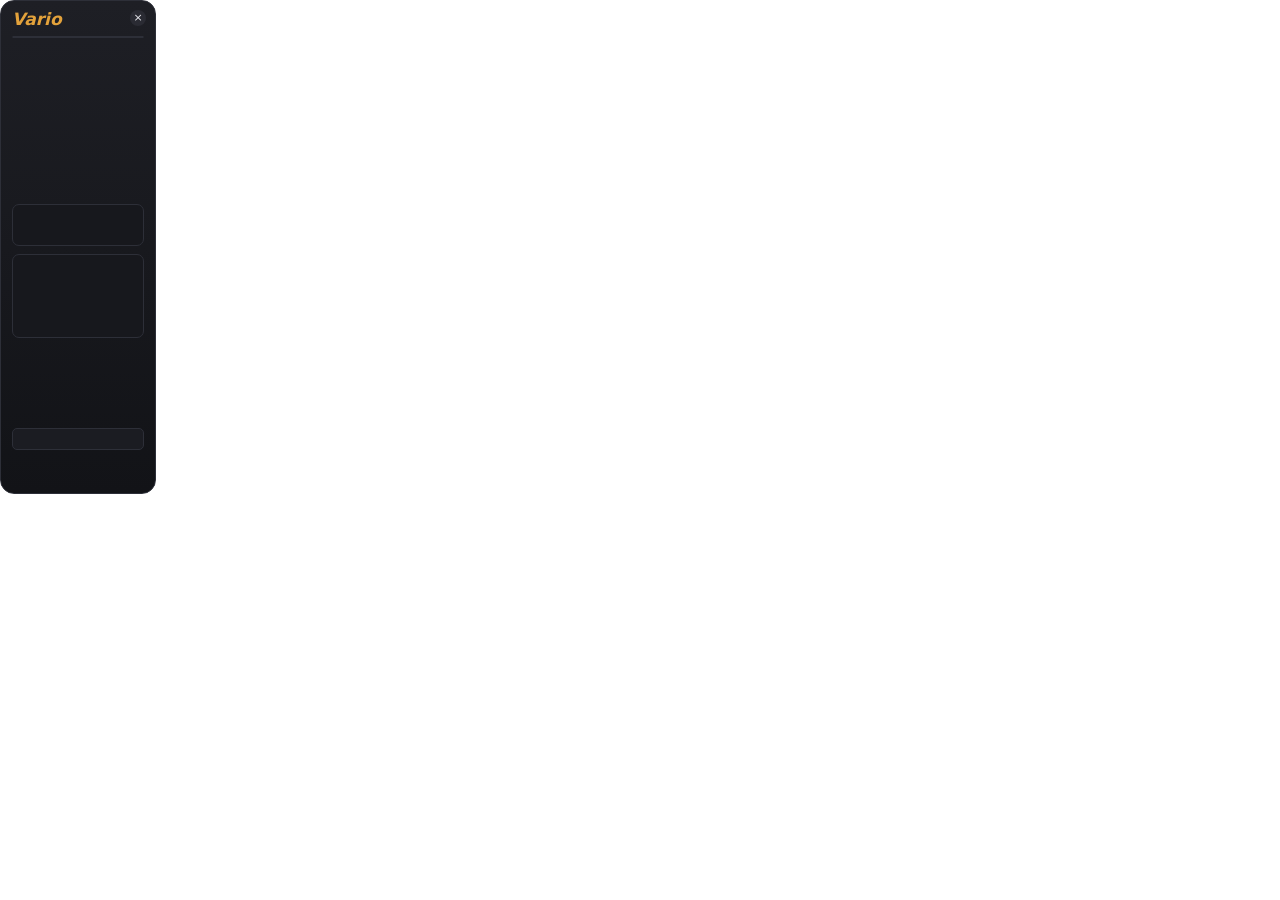
<file: crates/vario-gauge-tauri/ui/index.html>
<!doctype html>
<html>
<head>
<meta charset="utf-8">
<title>Vario</title>
<!-- The floating gauge, drawn by the web view: the same slim channel strip as the Slint
     one (crates/vario-gui/ui/gauge.slint), same sizes and colours. Values below 0 mean
     "not known yet". -->
<link rel="stylesheet" href="theme.css">
<style>
  html, body { width: 156px; height: 494px; }
  #panel { width: 156px; height: 494px; }
  #logo { left: 12px; top: 9px; }
  #close { left: 130px; top: 10px; }
  #face-light { left: 3px; top: 3px; width: 126px; border-radius: 5px;
    background: radial-gradient(circle, #2c2d36 0%, #17181d 85%); }
  #needle { left: 65px; top: 24px; width: 2px; height: 80px; background: #f1f2f6;
    transform-origin: 1px 80px; transition: transform 700ms ease-out; }
  #needle::before { content: ""; position: absolute; left: 0; top: 0; width: 2px;
    height: 14px; background: var(--red); }
  .stale #needle, .stale #needle::before { background: var(--muted); }
  #pivot { left: 0; top: 90px; width: 132px; height: 22px; text-align: center;
    background: linear-gradient(180deg, #1d1e24, #121317); padding-top: 6px; }
  #glass { left: 3px; top: 3px; width: 126px; height: 44px; border-radius: 5px;
    background: linear-gradient(180deg, #ffffff14, #ffffff00); }
  #model { left: 8px; width: 116px; text-align: center; font-weight: 700;
    overflow-wrap: anywhere; }
  .row { left: 10px; width: 114px; height: 13px; font-size: 10px; color: var(--muted);
    display: flex; align-items: center; gap: 7px; }
  .row.lit { color: var(--text); font-weight: 700; }
  #footer { left: 12px; top: 428px; width: 132px; height: 22px; border-radius: 5px;
    background: #1b1c22; border: 1px solid var(--edge); font-size: 9px; color: var(--muted);
    display: flex; align-items: center; justify-content: center; white-space: pre;
    text-align: center; line-height: 1.05; }
  #footer:hover { background: #2a2b34; }
  #open { left: 0; top: 456px; width: 156px; height: 18px; text-align: center;
    color: var(--amber); font-size: 9px; font-weight: 700; }
</style>
</head>
<body>
<div id="panel" class="abs panel"></div>
<div id="logo" class="abs logo">Vario</div>
<div id="close" class="abs close click">×</div>

<!-- The face: a needle meter for the 5-hour quota, or the model in use. -->
<div id="face" class="abs plate" style="left:12px;top:36px;width:132px">
  <div id="face-light" class="abs"></div>
  <div id="model-caption" class="abs caption" style="left:8px;top:8px" data-t="MODEL"></div>
  <div id="model" class="abs"></div>
  <div id="meter">
    <svg class="abs" style="left:0;top:0" width="132" height="112" viewBox="0 0 132 112" id="scale"></svg>
    <div id="needle" class="abs"></div>
    <div id="pivot" class="abs caption" data-t="QUOTA 5 H"></div>
    <div id="glass" class="abs"></div>
  </div>
</div>

<!-- The digital readout: the 5-hour quota, or the tokens the model has written. -->
<div class="details abs" id="readout" style="left:0;top:152px;width:156px;text-align:center;font-size:24px;font-weight:800"></div>
<div class="details abs" id="readout-sub" style="left:0;top:186px;width:156px;text-align:center;font-size:9px;color:var(--muted)"></div>

<!-- The 7-day quota as lit segments, or the tokens the model has read. -->
<div class="details abs plate" style="left:12px;top:204px;width:132px;height:42px">
  <div id="seven-caption" class="abs caption" style="left:8px;top:5px"></div>
  <div id="seven" class="abs" style="right:8px;top:3px;font-weight:700"></div>
  <div id="segments" class="abs" style="left:8px;top:22px"></div>
</div>

<!-- The thermostat (one lamp per state), or the cache and the cost. -->
<div class="details abs plate" style="left:12px;top:254px;width:132px;height:84px">
  <div id="session-caption" class="abs caption" style="left:8px;top:5px"></div>
  <div id="thermostat"></div>
  <div id="session">
    <div class="row abs" style="top:28px"><span data-t="CACHE"></span><b id="cache" style="margin-left:auto;margin-right:2px;font-size:12px;color:var(--text)"></b></div>
    <div class="row abs" style="top:52px"><span data-t="COST"></span><b id="cost" style="margin-left:auto;margin-right:2px;font-size:12px;color:var(--amber)"></b></div>
  </div>
</div>

<!-- The knobs. -->
<div id="knobs"></div>

<!-- Footer: when the quota was seen; a click opens the main window. -->
<div id="footer" class="abs click"></div>
<div id="open" class="abs click" data-t="open Vario ↗"></div>

<script src="common.js"></script>
<script>
const FR = {
  "MODEL": "MODÈLE", "tokens out": "jetons sortis", "INPUT": "ENTRÉE", "7 DAYS": "7 JOURS",
  "COST": "COÛT", "Delegate more": "Renforcé", "Alert": "Alerte", "Limit": "Limite atteinte",
  "DELEGATED": "DÉLÉGUÉ", "ESCALATED": "ESCALADES", "open Vario ↗": "ouvrir Vario ↗",
};

// The needle meter's geometry: the pivot sits below the face, like a VU meter.
const CX = 66, CY = 104, R = 76, START = -50, SWEEP = 100;
const at = (share, r = R) => {
  const angle = rad(START + SWEEP * share);
  return [CX + r * Math.sin(angle), CY - r * Math.cos(angle)];
};

function drawScale() {
  const scale = $("scale");
  // Zones: neutral, amber from 50 %, red from 80 %.
  for (const [from, to, color] of [[0, 50, "#6f7280"], [50, 80, "#c58b30"], [80, 100, "#d24c38"]]) {
    const [x0, y0] = at(from / 100), [x1, y1] = at(to / 100);
    scale.append(svg("path", { d: `M${x0} ${y0} A${R} ${R} 0 0 1 ${x1} ${y1}`,
      stroke: color, "stroke-width": 3, fill: "none" }));
  }
  // Graduations every 10 %, longer every 50 %.
  for (let tick = 0; tick <= 10; tick++) {
    const long = tick % 5 === 0;
    const [x0, y0] = at(tick / 10, long ? R - 11 : R - 7), [x1, y1] = at(tick / 10, R - 2);
    scale.append(svg("line", { x1: x0, y1: y0, x2: x1, y2: y1,
      stroke: tick >= 8 ? "#d24c38" : "#c9cbd4", "stroke-width": long ? 1.6 : 1 }));
  }
  for (const mark of [0, 50, 100]) {
    const [x, y] = at(mark / 100, 52);
    const text = svg("text", { x, y: y + 3, fill: "#b9bbc6", "font-size": 8,
      "font-weight": 700, "text-anchor": "middle" });
    text.textContent = mark;
    scale.append(text);
  }
}

function drawSegments() {
  for (let segment = 0; segment < 16; segment++) {
    const node = document.createElement("div");
    node.className = "abs segment";
    node.style.cssText = `left:${segment * 7.25}px;top:0;width:5.5px;height:12px;border-radius:1px`;
    $("segments").append(node);
  }
}

const STATES = [["Normal", "#47c08a"], ["Delegate more", "#e3a23b"], ["Alert", "#ec7d32"], ["Limit", "#e2553f"]];
function drawThermostat() {
  STATES.forEach(([label], index) => {
    const row = document.createElement("div");
    row.className = "row abs";
    row.style.top = `${20 + index * 15}px`;
    row.innerHTML = `<span class="lamp"></span><span>${t(label)}</span>`;
    $("thermostat").append(row);
  });
}

let knobs;
function show(r) {
  // The quota's plates, or a client that reports its usage; a client without usage
  // shows its model alone.
  const details = !r.other || r.usage;
  const alone = r.other && !r.usage;
  document.body.classList.toggle("stale", r.stale);
  for (const node of document.querySelectorAll(".details")) node.hidden = !details;

  $("face").style.height = alone ? "302px" : "112px";
  $("face-light").style.height = alone ? "296px" : "106px";
  $("model-caption").hidden = !r.other;
  $("model").hidden = !r.other;
  $("model").textContent = r.model;
  $("model").style.top = alone ? "120px" : "26px";
  $("model").style.fontSize = alone ? "18px" : "13px";
  $("meter").hidden = r.other;
  $("needle").style.transform = `rotate(${START + SWEEP * Math.min(Math.max(r.five_hour, 0), 100) / 100}deg)`;

  const readout = $("readout");
  readout.textContent = r.other ? r.output : percent(r.five_hour);
  readout.style.color = r.other ? "var(--text)" : r.stale ? "var(--muted)"
    : r.five_hour >= 80 ? "var(--red)" : r.five_hour >= 50 ? "var(--amber)" : "var(--text)";
  $("readout-sub").textContent = r.other ? t("tokens out") : r.five_hour_reset;

  $("seven-caption").textContent = r.other ? t("INPUT") : t("7 DAYS");
  $("seven").textContent = r.other ? r.input : percent(r.seven_day);
  $("seven").style.fontSize = r.other ? "12px" : "9px";
  $("seven").style.color = r.stale ? "var(--muted)" : "var(--text)";
  $("segments").hidden = r.other;
  document.querySelectorAll(".segment").forEach((node, segment) => {
    const lit = r.seven_day >= 0 && (segment + 0.5) * 100 / 16 <= r.seven_day;
    node.style.background = !lit ? "var(--unlit)" : r.stale ? "var(--muted)"
      : segment >= 13 ? "var(--red)" : segment >= 8 ? "var(--amber)" : "var(--green)";
  });

  $("session-caption").textContent = r.other ? "SESSION" : "THERMOSTAT";
  $("thermostat").hidden = r.other;
  $("session").hidden = !r.other;
  $("cache").textContent = r.cache;
  $("cost").textContent = r.cost;
  document.querySelectorAll("#thermostat .row").forEach((row, index) => {
    const lit = r.level === index;
    row.classList.toggle("lit", lit);
    const lamp = row.querySelector(".lamp"), color = STATES[index][1];
    lamp.style.background = lit ? color : "var(--unlit)";
    lamp.style.boxShadow = lit ? `0 0 6px ${color}` : "none";
  });

  setKnob(knobs[0], r.delegated);
  setKnob(knobs[1], r.escalated);

  const footer = $("footer");
  footer.textContent = r.other ? r.client : r.updated;
  footer.style.color = r.other ? "var(--text)" : r.stale ? "var(--amber)" : "var(--muted)";
  footer.style.fontSize = r.other || r.stale ? "8px" : "9px";
}

async function start() {
  await translate(FR);
  drawScale();
  drawSegments();
  drawThermostat();
  knobs = [knob($("knobs"), 14, 344, t("DELEGATED")), knob($("knobs"), 82, 344, t("ESCALATED"))];
  show(await invoke("reading"));
  await listen("reading", (event) => show(event.payload));
}

$("close").addEventListener("click", () => invoke("close_gauge"));
for (const id of ["footer", "open"]) $(id).addEventListener("click", () => invoke("open_main"));

start();
</script>
</body>
</html>
</file>
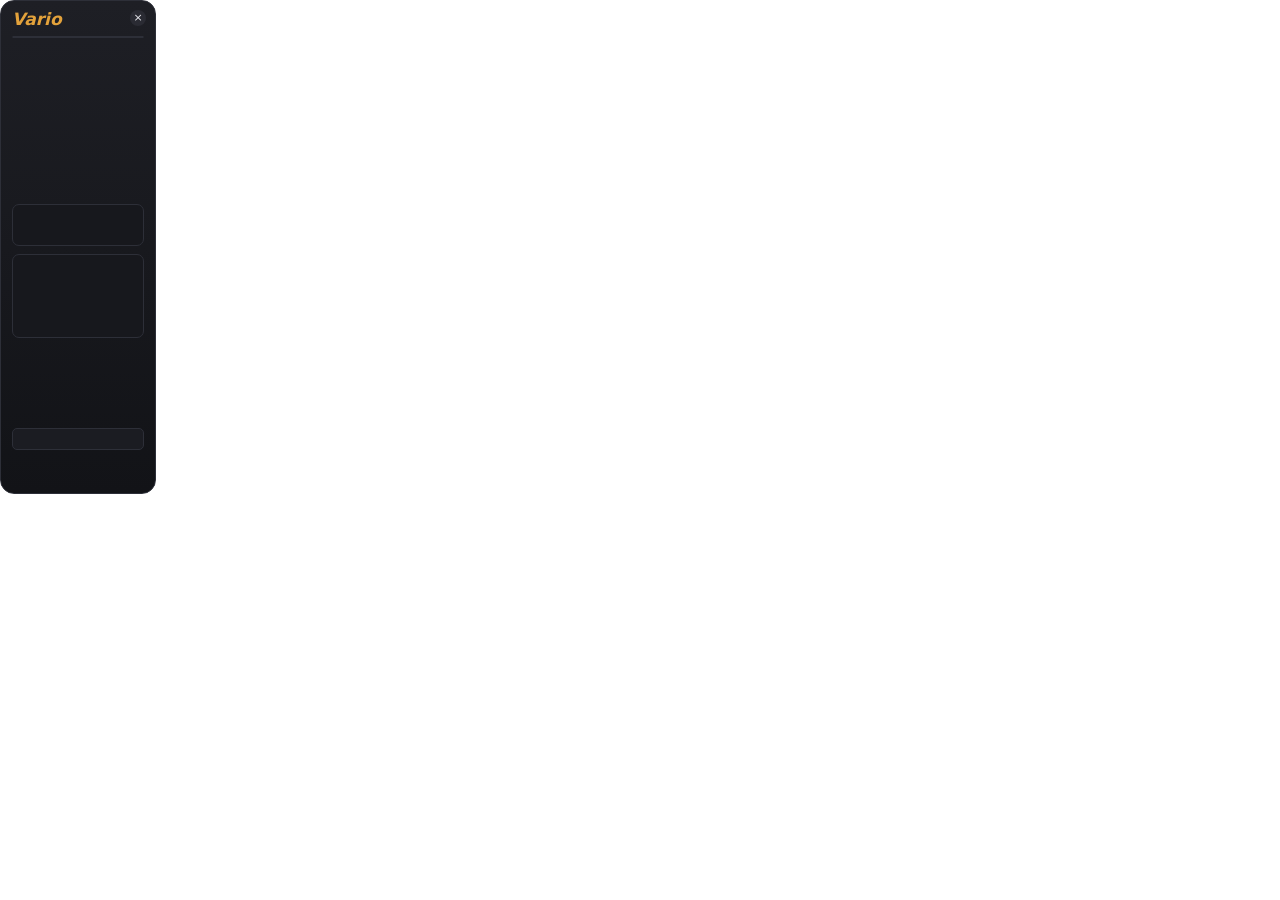
<file: crates/vario-gui/ui/index.html>
<!doctype html>
<html>
<head>
<meta charset="utf-8">
<title>Vario</title>
<!-- The floating gauge, drawn by the web view: the same slim channel strip as the Slint
     one (crates/vario-gui/ui/gauge.slint), same sizes and colours. Values below 0 mean
     "not known yet". -->
<link rel="stylesheet" href="theme.css">
<style>
  html, body { width: 156px; height: 494px; }
  #panel { width: 156px; height: 494px; }
  #logo { left: 12px; top: 9px; }
  #close { left: 130px; top: 10px; }
  #face-light { left: 3px; top: 3px; width: 126px; border-radius: 5px;
    background: radial-gradient(circle, #2c2d36 0%, #17181d 85%); }
  #needle { left: 65px; top: 24px; width: 2px; height: 80px; background: #f1f2f6;
    transform-origin: 1px 80px; transition: transform 700ms ease-out; }
  #needle::before { content: ""; position: absolute; left: 0; top: 0; width: 2px;
    height: 14px; background: var(--red); }
  .stale #needle, .stale #needle::before { background: var(--muted); }
  #pivot { left: 0; top: 90px; width: 132px; height: 22px; text-align: center;
    background: linear-gradient(180deg, #1d1e24, #121317); padding-top: 6px; }
  #glass { left: 3px; top: 3px; width: 126px; height: 44px; border-radius: 5px;
    background: linear-gradient(180deg, #ffffff14, #ffffff00); }
  #model { left: 8px; width: 116px; text-align: center; font-weight: 700;
    overflow-wrap: anywhere; }
  .row { left: 10px; width: 114px; height: 13px; font-size: 10px; color: var(--muted);
    display: flex; align-items: center; gap: 7px; }
  .row.lit { color: var(--text); font-weight: 700; }
  #footer { left: 12px; top: 428px; width: 132px; height: 22px; border-radius: 5px;
    background: #1b1c22; border: 1px solid var(--edge); font-size: 9px; color: var(--muted);
    display: flex; align-items: center; justify-content: center; white-space: pre;
    text-align: center; line-height: 1.05; }
  #footer:hover { background: #2a2b34; }
  #open { left: 0; top: 456px; width: 156px; height: 18px; text-align: center;
    color: var(--amber); font-size: 9px; font-weight: 700; }
</style>
</head>
<body>
<div id="panel" class="abs panel"></div>
<div id="logo" class="abs logo">Vario</div>
<div id="close" class="abs close click">×</div>

<!-- The face: a needle meter for the 5-hour quota, or the model in use. -->
<div id="face" class="abs plate" style="left:12px;top:36px;width:132px">
  <div id="face-light" class="abs"></div>
  <div id="model-caption" class="abs caption" style="left:8px;top:8px" data-t="MODEL"></div>
  <div id="model" class="abs"></div>
  <div id="meter">
    <svg class="abs" style="left:0;top:0" width="132" height="112" viewBox="0 0 132 112" id="scale"></svg>
    <div id="needle" class="abs"></div>
    <div id="pivot" class="abs caption" data-t="QUOTA 5 H"></div>
    <div id="glass" class="abs"></div>
  </div>
</div>

<!-- The digital readout: the 5-hour quota, or the tokens the model has written. -->
<div class="details abs" id="readout" style="left:0;top:152px;width:156px;text-align:center;font-size:24px;font-weight:800"></div>
<div class="details abs" id="readout-sub" style="left:0;top:186px;width:156px;text-align:center;font-size:9px;color:var(--muted)"></div>

<!-- The 7-day quota as lit segments, or the tokens the model has read. -->
<div class="details abs plate" style="left:12px;top:204px;width:132px;height:42px">
  <div id="seven-caption" class="abs caption" style="left:8px;top:5px"></div>
  <div id="seven" class="abs" style="right:8px;top:3px;font-weight:700"></div>
  <div id="segments" class="abs" style="left:8px;top:22px"></div>
</div>

<!-- The thermostat (one lamp per state), or the cache and the cost. -->
<div class="details abs plate" style="left:12px;top:254px;width:132px;height:84px">
  <div id="session-caption" class="abs caption" style="left:8px;top:5px"></div>
  <div id="thermostat"></div>
  <div id="session">
    <div class="row abs" style="top:28px"><span data-t="CACHE"></span><b id="cache" style="margin-left:auto;margin-right:2px;font-size:12px;color:var(--text)"></b></div>
    <div class="row abs" style="top:52px"><span data-t="COST"></span><b id="cost" style="margin-left:auto;margin-right:2px;font-size:12px;color:var(--amber)"></b></div>
  </div>
</div>

<!-- The knobs. -->
<div id="knobs"></div>

<!-- Footer: when the quota was seen; a click opens the main window. -->
<div id="footer" class="abs click"></div>
<div id="open" class="abs click" data-t="open Vario ↗"></div>

<script src="common.js"></script>
<script>
const FR = {
  "MODEL": "MODÈLE", "tokens out": "jetons sortis", "INPUT": "ENTRÉE", "7 DAYS": "7 JOURS",
  "COST": "COÛT", "Delegate more": "Renforcé", "Alert": "Alerte", "Limit": "Limite atteinte",
  "DELEGATED": "DÉLÉGUÉ", "ESCALATED": "ESCALADES", "open Vario ↗": "ouvrir Vario ↗",
  "Normal": "Normal", "SESSION": "SESSION", "THERMOSTAT": "THERMOSTAT", "CACHE": "CACHE",
  "QUOTA 5 H": "QUOTA 5 H",
};

// The needle meter's geometry: the pivot sits below the face, like a VU meter.
const CX = 66, CY = 104, R = 76, START = -50, SWEEP = 100;
const at = (share, r = R) => {
  const angle = rad(START + SWEEP * share);
  return [CX + r * Math.sin(angle), CY - r * Math.cos(angle)];
};

function drawScale() {
  const scale = $("scale");
  // Zones: neutral, amber from 50 %, red from 80 %.
  for (const [from, to, color] of [[0, 50, "#6f7280"], [50, 80, "#c58b30"], [80, 100, "#d24c38"]]) {
    const [x0, y0] = at(from / 100), [x1, y1] = at(to / 100);
    scale.append(svg("path", { d: `M${x0} ${y0} A${R} ${R} 0 0 1 ${x1} ${y1}`,
      stroke: color, "stroke-width": 3, fill: "none" }));
  }
  // Graduations every 10 %, longer every 50 %.
  for (let tick = 0; tick <= 10; tick++) {
    const long = tick % 5 === 0;
    const [x0, y0] = at(tick / 10, long ? R - 11 : R - 7), [x1, y1] = at(tick / 10, R - 2);
    scale.append(svg("line", { x1: x0, y1: y0, x2: x1, y2: y1,
      stroke: tick >= 8 ? "#d24c38" : "#c9cbd4", "stroke-width": long ? 1.6 : 1 }));
  }
  for (const mark of [0, 50, 100]) {
    const [x, y] = at(mark / 100, 52);
    const text = svg("text", { x, y: y + 3, fill: "#b9bbc6", "font-size": 8,
      "font-weight": 700, "text-anchor": "middle" });
    text.textContent = mark;
    scale.append(text);
  }
}

function drawSegments() {
  for (let segment = 0; segment < 16; segment++) {
    const node = document.createElement("div");
    node.className = "abs segment";
    node.style.cssText = `left:${segment * 7.25}px;top:0;width:5.5px;height:12px;border-radius:1px`;
    $("segments").append(node);
  }
}

const STATES = ["#47c08a", "#e3a23b", "#ec7d32", "#e2553f"];
function drawThermostat() {
  [t("Normal"), t("Delegate more"), t("Alert"), t("Limit")].forEach((label, index) => {
    const row = document.createElement("div");
    row.className = "row abs";
    row.style.top = `${20 + index * 15}px`;
    row.innerHTML = `<span class="lamp"></span><span>${escape(label)}</span>`;
    $("thermostat").append(row);
  });
}

let knobs;
function show(r) {
  // The quota's plates, or a client that reports its usage; a client without usage
  // shows its model alone.
  const details = !r.other || r.usage;
  const alone = r.other && !r.usage;
  document.body.classList.toggle("stale", r.stale);
  for (const node of document.querySelectorAll(".details")) node.hidden = !details;

  $("face").style.height = alone ? "302px" : "112px";
  $("face-light").style.height = alone ? "296px" : "106px";
  $("model-caption").hidden = !r.other;
  $("model").hidden = !r.other;
  $("model").textContent = r.model;
  $("model").style.top = alone ? "120px" : "26px";
  $("model").style.fontSize = alone ? "18px" : "13px";
  $("meter").hidden = r.other;
  $("needle").style.transform = `rotate(${START + SWEEP * Math.min(Math.max(r.five_hour, 0), 100) / 100}deg)`;

  const readout = $("readout");
  readout.textContent = r.other ? r.output : percent(r.five_hour);
  readout.style.color = r.other ? "var(--text)" : r.stale ? "var(--muted)"
    : r.five_hour >= 80 ? "var(--red)" : r.five_hour >= 50 ? "var(--amber)" : "var(--text)";
  $("readout-sub").textContent = r.other ? t("tokens out") : r.five_hour_reset;

  $("seven-caption").textContent = r.other ? t("INPUT") : t("7 DAYS");
  $("seven").textContent = r.other ? r.input : percent(r.seven_day);
  $("seven").style.fontSize = r.other ? "12px" : "9px";
  $("seven").style.color = r.stale ? "var(--muted)" : "var(--text)";
  $("segments").hidden = r.other;
  document.querySelectorAll(".segment").forEach((node, segment) => {
    const lit = r.seven_day >= 0 && (segment + 0.5) * 100 / 16 <= r.seven_day;
    node.style.background = !lit ? "var(--unlit)" : r.stale ? "var(--muted)"
      : segment >= 13 ? "var(--red)" : segment >= 8 ? "var(--amber)" : "var(--green)";
  });

  $("session-caption").textContent = r.other ? t("SESSION") : t("THERMOSTAT");
  $("thermostat").hidden = r.other;
  $("session").hidden = !r.other;
  $("cache").textContent = r.cache;
  $("cost").textContent = r.cost;
  document.querySelectorAll("#thermostat .row").forEach((row, index) => {
    const lit = r.level === index;
    row.classList.toggle("lit", lit);
    const lamp = row.querySelector(".lamp"), color = STATES[index];
    lamp.style.background = lit ? color : "var(--unlit)";
    lamp.style.boxShadow = lit ? `0 0 6px ${color}` : "none";
  });

  setKnob(knobs[0], r.delegated);
  setKnob(knobs[1], r.escalated);

  const footer = $("footer");
  footer.textContent = r.other ? r.client : r.updated;
  footer.style.color = r.other ? "var(--text)" : r.stale ? "var(--amber)" : "var(--muted)";
  footer.style.fontSize = r.other || r.stale ? "8px" : "9px";
}

async function start() {
  await translate(FR);
  drawScale();
  drawSegments();
  drawThermostat();
  knobs = [knob($("knobs"), 14, 344, t("DELEGATED")), knob($("knobs"), 82, 344, t("ESCALATED"))];
  show(await invoke("reading"));
  await listen("reading", (event) => show(event.payload));
}

$("close").addEventListener("click", () => invoke("close_gauge"));
for (const id of ["footer", "open"]) $(id).addEventListener("click", () => invoke("open_main"));

start();
</script>
</body>
</html>
</file>
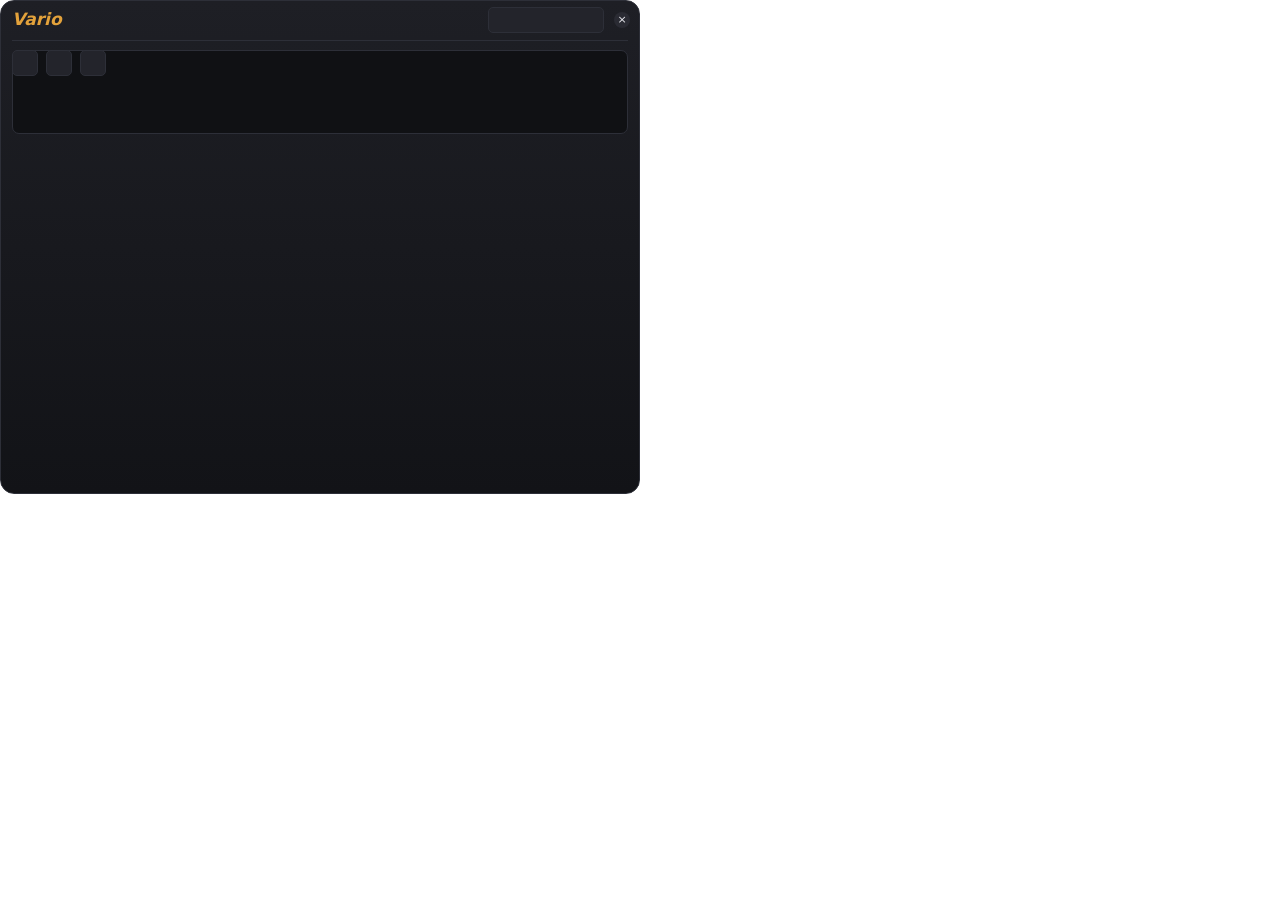
<file: crates/vario-gauge-tauri/ui/main.html>
<!doctype html>
<html>
<head>
<meta charset="utf-8">
<title>Vario</title>
<!-- Vario's main window: the same dark front panel as the gauge, wider, the height of
     the gauge so the two can sit side by side as one device. All logic lives in
     vario-core (vario_core::panel); this page only lays out what it gives. -->
<link rel="stylesheet" href="theme.css">
<style>
  html, body { width: 640px; height: 494px; }
  #panel { width: 640px; height: 494px; }
  #logo { left: 12px; top: 9px; }
  #pages { left: 84px; top: 8px; display: flex; gap: 4px; }
  .page-key { height: 24px; padding: 6px 9px 0; border-radius: 5px; color: var(--muted);
    font-size: 9px; font-weight: 700; letter-spacing: 0.8px; cursor: pointer;
    border: 1px solid transparent; }
  .page-key:hover { background: var(--plate); }
  .page-key.active { background: var(--key); border-color: var(--edge); color: var(--amber); }
  #gauge-key { left: 488px; top: 7px; width: 116px; }
  #close { left: 614px; top: 12px; }
  #rule { left: 12px; top: 40px; width: 616px; height: 1px; background: var(--edge); }
  .page { left: 12px; top: 50px; width: 616px; height: 432px; }
  .intro { left: 0; top: 0; width: 616px; color: var(--muted); font-size: 11px; line-height: 1.3; }
  .keys { display: flex; gap: 8px; align-items: center; }

  /* Status */
  #cards { left: 0; top: 0; width: 616px; display: grid; grid-template-columns: 1fr 1fr;
    gap: 8px; }
  .card { position: relative; height: 84px; }
  .card .name { position: absolute; left: 10px; top: 8px; font-size: 12px; font-weight: 700; }
  .card .handoff { position: absolute; right: 8px; top: 6px; width: 62px; display: flex;
    gap: 3px; align-items: center; }
  .card .lamps { position: absolute; left: 4px; top: 32px; display: flex; }
  .indicator { width: 64px; text-align: center; }
  .indicator .caption { margin-top: 3px; }
  .card .notes { position: absolute; left: 10px; top: 62px; right: 10px; color: var(--amber);
    font-size: 10px; white-space: nowrap; overflow: hidden; text-overflow: ellipsis; }
  #display { left: 0; width: 616px; height: 84px; background: #101114; padding: 10px; }
  #status-message { font-size: 12px; font-weight: 700; }
  #handoff-hint { margin-top: 6px; color: var(--muted); font-size: 10px; }
  #confirm { left: 0; top: 0; width: 616px; height: 432px; background: #000000a0;
    border-radius: 7px; }
  #confirm .plate { position: absolute; left: 98px; top: 96px; width: 420px; height: 150px;
    background: var(--panel-top); padding: 14px 16px; }
  #confirm h1 { font-size: 13px; font-weight: 700; }
  #confirm p { margin-top: 8px; height: 54px; color: var(--muted); font-size: 11px; }

  /* Install */
  #clients { left: 0; top: 40px; width: 236px; height: 330px; padding: 12px; }
  #clients > * + * { margin-top: 8px; }
  .toggle { display: flex; gap: 9px; align-items: center; font-size: 11px; cursor: pointer; }
  .toggle .switch { flex: none; position: relative; width: 30px; height: 16px;
    border-radius: 8px; background: var(--unlit); border: 1px solid var(--edge); }
  .toggle .switch::after { content: ""; position: absolute; left: 1px; top: 1px; width: 12px;
    height: 12px; border-radius: 6px; background: var(--text); transition: left 120ms ease-out; }
  .toggle.on .switch { background: #7a5520; border-color: var(--amber); }
  .toggle.on .switch::after { left: 15px; }
  .check { display: flex; gap: 8px; align-items: center; height: 22px; font-size: 12px; }
  .check .box { width: 16px; height: 16px; border-radius: 4px; background: var(--key);
    border: 1px solid var(--edge); color: var(--amber); font-size: 11px; font-weight: 800;
    text-align: center; line-height: 14px; }
  .check.on .box { border-color: var(--amber); }
  .check.off { color: var(--muted); }
  .check.off .box { color: var(--muted); border-color: var(--edge); }
  .check.enabled { cursor: pointer; }
  #changes { left: 248px; top: 40px; width: 368px; height: 330px; }
  #planned { left: 6px; top: 26px; width: 356px; height: 298px; overflow-y: auto; }
  #planned div { height: 20px; line-height: 20px; padding: 0 6px; font-size: 10px;
    white-space: nowrap; overflow: hidden; text-overflow: ellipsis; }
  #install-message { color: var(--amber); font-size: 10px; white-space: pre-line; }

  /* Delegations */
  #period { left: 0; top: 40px; font-size: 12px; font-weight: 700; }
  #channels { left: 0; top: 68px; width: 616px; display: grid;
    grid-template-columns: repeat(3, 1fr); gap: 12px; }
  .channel { position: relative; height: 196px; text-align: center; }
  .channel .agent { position: absolute; left: 0; right: 0; top: 10px; color: var(--amber);
    font-size: 9px; }
  .channel .count { position: absolute; left: 0; right: 0; top: 24px; font-size: 28px;
    font-weight: 800; }
  .channel .label { position: absolute; left: 0; right: 0; top: 64px; }
  .channel .figure { position: absolute; top: 166px; width: 60px; color: var(--muted);
    font-size: 10px; }
  #journal { left: 0; top: 280px; width: 616px; color: var(--muted); font-size: 10px;
    overflow-wrap: anywhere; }

  /* About */
  #about-logo { left: 4px; top: 6px; font-size: 40px; }
  #about-text { left: 6px; top: 92px; width: 300px; font-size: 12px; line-height: 1.35; }
  #toolkit { left: 330px; top: 6px; width: 286px; height: 220px; padding: 16px;
    color: var(--muted); font-size: 11px; line-height: 1.4; }
  #toolkit b { display: block; color: var(--text); font-size: 13px; margin-bottom: 6px; }
</style>
</head>
<body>
<div id="panel" class="abs panel"></div>
<div id="logo" class="abs logo">Vario</div>
<div id="pages" class="abs"></div>
<button id="gauge-key" class="abs key" data-t="Floating gauge"></button>
<div id="close" class="abs close click">×</div>
<div id="rule" class="abs"></div>

<!-- Status: one card per client, a display for the message, and the keys. -->
<section id="page-0" class="abs page">
  <div id="cards" class="abs"></div>
  <div id="display" class="abs plate">
    <div id="status-message">…</div>
    <div id="handoff-hint"></div>
  </div>
  <div id="status-keys" class="abs keys">
    <button class="key" data-t="Refresh" data-do="refresh"></button>
    <button id="repair" class="key" data-t="Repair"></button>
    <button id="remove" class="key" data-t="Remove Vario…"></button>
  </div>
  <!-- Removing asks first, over the page. -->
  <div id="confirm" class="abs" hidden>
    <div class="plate">
      <h1 data-t="Remove Vario from every client?"></h1>
      <p data-t="Vario's sub-agents, instructions and hooks are removed; every file is backed up first, and a new install brings them back."></p>
      <div class="keys">
        <button id="remove-yes" class="key primary" data-t="Remove"></button>
        <button id="remove-no" class="key" data-t="Cancel"></button>
      </div>
    </div>
  </div>
</section>

<!-- Install: the clients and settings on the left, the planned changes on the right. -->
<section id="page-1" class="abs page" hidden>
  <div class="abs intro" data-t="Vario adds economical sub-agents and delegation guidance to your AI clients. Nothing changes before you see the changes and apply them."></div>
  <div id="clients" class="abs plate">
    <div class="caption" data-t="CLIENTS"></div>
    <label id="manual" class="toggle"><span class="switch"></span><span data-t="Manual mode: choose the clients one by one"></span></label>
    <div id="no-client" style="color:var(--muted);font-size:11px" data-t="No supported AI client was found on this machine." hidden></div>
    <div id="choices"></div>
    <div class="caption" style="margin-top:14px" data-t="GAUGE"></div>
    <label id="gauge-with-sessions" class="toggle"><span class="switch"></span><span data-t="Open the gauge with each agent"></span></label>
  </div>
  <div id="changes" class="abs plate">
    <div class="abs caption" style="left:12px;top:10px" data-t="PLANNED CHANGES"></div>
    <div id="nothing-planned" class="abs" style="left:12px;top:30px;width:340px;color:var(--muted);font-size:11px" data-t="See the changes first: nothing is written before you apply them."></div>
    <div id="planned" class="abs list"></div>
  </div>
  <div class="abs keys" style="left:0;top:380px;width:616px">
    <button id="preview" class="key" data-t="See the changes"></button>
    <button id="apply" class="key primary" data-t="Apply" disabled></button>
    <div id="install-message"></div>
  </div>
</section>

<!-- Delegations: one channel per sub-agent, and the total. -->
<section id="page-2" class="abs page" hidden>
  <div class="abs intro" data-t="Each time one of Vario's sub-agents finishes, its report is noted locally. Escalations and missing report footers show where delegation falls short."></div>
  <div id="period" class="abs"></div>
  <div id="channels" class="abs"></div>
  <div id="journal" class="abs"></div>
  <div class="abs keys" style="left:0;top:380px">
    <button class="key" data-t="Refresh" data-do="refresh"></button>
  </div>
</section>

<!-- About. -->
<section id="page-3" class="abs page" hidden>
  <div id="about-logo" class="abs logo">Vario</div>
  <div id="version" class="abs caption" style="left:6px;top:64px"></div>
  <div id="about-text" class="abs" data-t="Routes the simple tasks of your AI agents to cheaper models, through their own sub-agents. Local: Vario sends nothing to anyone. MIT licence."></div>
  <div id="toolkit" class="abs plate"><b>Tauri</b><span data-t="Drawn by the system's web view, through Tauri."></span></div>
</section>

<script src="common.js"></script>
<script>
const FR = {
  "AGENTS": "AGENTS", "GUIDANCE": "CONSIGNES", "HOOKS": "HOOKS", "QUOTA": "QUOTA",
  "DELEGATIONS": "DÉLÉGATIONS", "ESCALATED": "ESCALADES", "NO FOOTER": "SANS PIED",
  "STATUS": "ÉTAT", "INSTALL": "INSTALLATION", "ABOUT": "À PROPOS",
  "Floating gauge": "Jauge flottante", "Refresh": "Actualiser", "Repair": "Réparer",
  "Remove Vario…": "Retirer Vario…", "Remove Vario from every client?": "Retirer Vario de tous les clients ?",
  "Vario's sub-agents, instructions and hooks are removed; every file is backed up first, and a new install brings them back.":
    "Les sous-agents, consignes et hooks de Vario sont retirés ; chaque fichier est sauvegardé avant, et une nouvelle installation les remet en place.",
  "Remove": "Retirer", "Cancel": "Annuler",
  "Vario adds economical sub-agents and delegation guidance to your AI clients. Nothing changes before you see the changes and apply them.":
    "Vario ajoute à vos clients IA des sous-agents économiques et des consignes de délégation. Rien ne change avant que vous ayez vu les changements et cliqué sur Appliquer.",
  "CLIENTS": "CLIENTS", "Manual mode: choose the clients one by one": "Mode manuel : choisir les clients un par un",
  "No supported AI client was found on this machine.": "Aucun client IA compatible n'a été trouvé sur cette machine.",
  "GAUGE": "JAUGE", "Open the gauge with each agent": "Ouvrir la jauge avec chaque agent",
  "PLANNED CHANGES": "CHANGEMENTS PRÉVUS",
  "See the changes first: nothing is written before you apply them.": "Voyez d'abord les changements : rien n'est écrit avant que vous les appliquiez.",
  "See the changes": "Voir les changements", "Apply": "Appliquer",
  "Each time one of Vario's sub-agents finishes, its report is noted locally. Escalations and missing report footers show where delegation falls short.":
    "Chaque fois qu'un sous-agent de Vario termine, son compte rendu est noté sur cette machine. Les escalades et les pieds de page manquants montrent où la délégation atteint ses limites.",
  "VERSION": "VERSION",
  "Routes the simple tasks of your AI agents to cheaper models, through their own sub-agents. Local: Vario sends nothing to anyone. MIT licence.":
    "Confie les tâches simples de vos agents IA à des modèles moins chers, grâce à leurs propres sous-agents. Local : Vario n'envoie rien à personne. Licence MIT.",
  "Drawn by the system's web view, through Tauri.": "Dessinée par le moteur web du système, avec Tauri.",
};

let manual = false;

// The pages, with the open one lit.
const PAGES = ["STATUS", "INSTALL", "DELEGATIONS", "ABOUT"];
function openPage(index) {
  $("confirm").hidden = true;
  PAGES.forEach((_, i) => {
    $(`page-${i}`).hidden = i !== index;
    $("pages").children[i].classList.toggle("active", i === index);
  });
}

// Status: a lamp per kind of setup, 1 in place, 0 missing, -1 not offered.
function lamp(state, on = "var(--green)", off = "var(--red)") {
  const color = state > 0 ? on : off;
  return `<span class="lamp" style="${state >= 0 ? `background:${color};box-shadow:0 0 6px ${color}` : ""}"></span>`;
}
function indicator(state, caption) {
  const color = state < 0 ? "var(--unlit-text)" : "var(--muted)";
  return `<div class="indicator">${lamp(state)}<div class="caption" style="color:${color}">${escape(t(caption))}</div></div>`;
}
function showStatus(status) {
  $("cards").innerHTML = status.clients.map((client) => `
    <div class="card plate">
      <div class="name">${escape(client.label)}</div>
      <div class="handoff">${lamp(client.handoff, "var(--green)", "var(--amber)")}
        <span class="caption" style="color:${client.handoff < 0 ? "var(--unlit-text)" : "var(--muted)"}">HANDOFF</span></div>
      <div class="lamps">${indicator(client.subagents, "AGENTS")}${indicator(client.instructions, "GUIDANCE")}${indicator(client.hooks, "HOOKS")}${indicator(client.quota, "QUOTA")}</div>
      <div class="notes" title="${escape(client.notes)}">${escape(client.notes)}</div>
    </div>`).join("");
  // The display and the keys follow the cards, two per row.
  const cards = Math.ceil(status.clients.length / 2) * 92;
  $("display").style.top = `${cards}px`;
  $("status-keys").style.top = `${cards + 96}px`;
  $("status-message").textContent = status.message;
  $("status-message").style.color = status.needs_fix ? "var(--amber)" : "var(--green)";
  $("handoff-hint").textContent = status.handoff_hint;
  $("repair").disabled = !status.needs_fix;
  $("repair").classList.toggle("primary", status.needs_fix);
  $("gauge-with-sessions").classList.toggle("on", status.gauge_with_sessions);
}

// Install: the detected clients, ticked; only manual mode lets them be unticked.
function showChoices(choices) {
  $("no-client").hidden = choices.length > 0;
  $("preview").disabled = choices.length === 0;
  $("choices").innerHTML = choices.map((choice, index) => `
    <div class="check ${choice.selected ? "on" : ""} ${manual ? "enabled" : "off"}" data-index="${index}">
      <span class="box">${choice.selected ? "✓" : ""}</span><span>${escape(choice.label)}</span>
    </div>`).join("");
}
function showPlan(plan) {
  $("planned").innerHTML = plan.planned.map((line) => `<div title="${escape(line)}">${escape(line)}</div>`).join("");
  $("nothing-planned").hidden = plan.planned.length > 0;
  $("apply").disabled = !plan.can_apply;
  $("install-message").textContent = plan.message;
}
function clearPlan(message = "") {
  showPlan({ planned: [], can_apply: false, message });
}

// Delegations: one channel per sub-agent, and the total.
function showReport(report) {
  $("period").textContent = report.period;
  $("journal").textContent = report.journal;
  $("channels").innerHTML = "";
  for (const row of report.rows) {
    const channel = document.createElement("div");
    channel.className = "channel plate";
    channel.innerHTML = `<div class="caption agent">${escape(row.agent)}</div>
      <div class="count">${row.delegations}</div>
      <div class="caption label">${escape(t("DELEGATIONS"))}</div>
      <div class="figure" style="left:calc(50% - 66px)">${row.escalated}</div>
      <div class="figure" style="left:calc(50% + 6px)">${row.without_footer}</div>`;
    $("channels").append(channel);
    // Placed against the card's middle: the page may be hidden, without a width, now.
    setKnob(knob(channel, "calc(50% - 66px)", 88, t("ESCALATED")), row.escalated_share);
    setKnob(knob(channel, "calc(50% + 6px)", 88, t("NO FOOTER")), row.without_footer_share);
  }
}

// Side by side: the clients' state takes a second or more, the rest shows meanwhile.
function refresh() {
  return Promise.all([
    invoke("status").then(showStatus),
    invoke("choices").then(showChoices),
    invoke("report").then(showReport),
  ]);
}

async function start() {
  await translate(FR);
  $("pages").innerHTML = PAGES.map((page) => `<div class="page-key click">${escape(t(page))}</div>`).join("");
  [...$("pages").children].forEach((key, index) => key.addEventListener("click", () => openPage(index)));
  $("version").textContent = `${t("VERSION")} ${await invoke("version")}`;
  openPage(Number(await invoke("first_page")));
  // Each time the window comes back: what was read shows at once, then is read again.
  await listen("shown", () => refresh());
  await refresh();
}

for (const key of document.querySelectorAll('[data-do="refresh"]')) key.addEventListener("click", refresh);
$("gauge-key").addEventListener("click", () => invoke("open_gauge"));
$("close").addEventListener("click", () => invoke("close_main"));
$("repair").addEventListener("click", async () => {
  const message = await invoke("repair");
  showStatus(await invoke("status"));
  if (message) $("status-message").textContent = message;
});
$("remove").addEventListener("click", () => { $("confirm").hidden = false; });
$("remove-no").addEventListener("click", () => { $("confirm").hidden = true; });
$("remove-yes").addEventListener("click", async () => {
  $("confirm").hidden = true;
  const message = await invoke("remove_all");
  showStatus(await invoke("status"));
  $("status-message").textContent = message;
});
$("manual").addEventListener("click", async (event) => {
  event.preventDefault();
  manual = !manual;
  $("manual").classList.toggle("on", manual);
  showChoices(await invoke("reset_candidates"));
  clearPlan();
});
$("choices").addEventListener("click", async (event) => {
  const check = event.target.closest(".check");
  if (!manual || !check) return;
  const index = Number(check.dataset.index);
  showChoices(await invoke("toggle", { index, checked: !check.classList.contains("on") }));
  // The plan no longer matches the ticks.
  showPlan({ planned: [], can_apply: false, message: $("install-message").textContent });
});
$("gauge-with-sessions").addEventListener("click", (event) => {
  event.preventDefault();
  const on = !$("gauge-with-sessions").classList.contains("on");
  $("gauge-with-sessions").classList.toggle("on", on);
  invoke("set_gauge_with_sessions", { on });
});
$("preview").addEventListener("click", async () => showPlan(await invoke("preview")));
$("apply").addEventListener("click", async () => {
  const message = await invoke("apply");
  clearPlan(message);
  showStatus(await invoke("status"));
});

start();
</script>
</body>
</html>
</file>
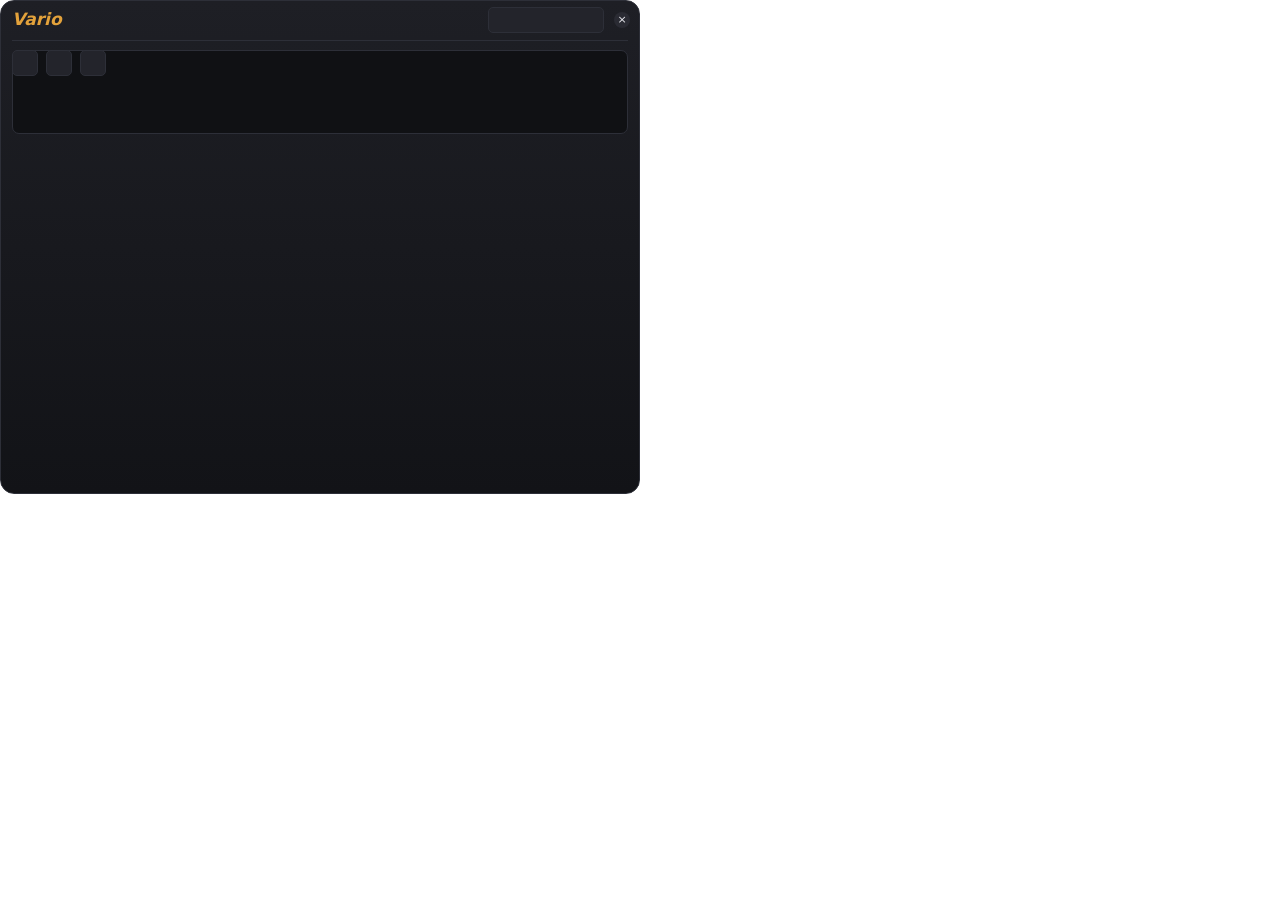
<file: crates/vario-gui/ui/main.html>
<!doctype html>
<html>
<head>
<meta charset="utf-8">
<title>Vario</title>
<!-- Vario's main window: the same dark front panel as the gauge, wider, the height of
     the gauge so the two can sit side by side as one device. All logic lives in
     vario-core (vario_core::panel); this page only lays out what it gives. -->
<link rel="stylesheet" href="theme.css">
<style>
  html, body { width: 640px; height: 494px; }
  #panel { width: 640px; height: 494px; }
  #logo { left: 12px; top: 9px; }
  #pages { left: 84px; top: 8px; display: flex; gap: 4px; }
  .page-key { height: 24px; padding: 6px 9px 0; border-radius: 5px; color: var(--muted);
    font-size: 9px; font-weight: 700; letter-spacing: 0.8px; cursor: pointer;
    border: 1px solid transparent; }
  .page-key:hover { background: var(--plate); }
  .page-key.active { background: var(--key); border-color: var(--edge); color: var(--amber); }
  #gauge-key { left: 488px; top: 7px; width: 116px; }
  #close { left: 614px; top: 12px; }
  #rule { left: 12px; top: 40px; width: 616px; height: 1px; background: var(--edge); }
  .page { left: 12px; top: 50px; width: 616px; height: 432px; }
  .intro { left: 0; top: 0; width: 616px; color: var(--muted); font-size: 11px; line-height: 1.3; }
  .keys { display: flex; gap: 8px; align-items: center; }

  /* Status */
  #cards { left: 0; top: 0; width: 616px; display: grid; grid-template-columns: 1fr 1fr;
    gap: 8px; }
  .card { position: relative; height: 84px; }
  .card .name { position: absolute; left: 10px; top: 8px; font-size: 12px; font-weight: 700; }
  .card .handoff { position: absolute; right: 8px; top: 6px; width: 62px; display: flex;
    gap: 3px; align-items: center; }
  .card .lamps { position: absolute; left: 4px; top: 32px; display: flex; }
  .indicator { width: 64px; text-align: center; }
  .indicator .caption { margin-top: 3px; }
  .card .notes { position: absolute; left: 10px; top: 62px; right: 10px; color: var(--amber);
    font-size: 10px; white-space: nowrap; overflow: hidden; text-overflow: ellipsis; }
  #display { left: 0; width: 616px; height: 84px; background: #101114; padding: 10px; }
  #status-message { font-size: 12px; font-weight: 700; }
  #handoff-hint { margin-top: 6px; color: var(--muted); font-size: 10px; }
  #confirm { left: 0; top: 0; width: 616px; height: 432px; background: #000000a0;
    border-radius: 7px; }
  #confirm .plate { position: absolute; left: 98px; top: 96px; width: 420px; height: 150px;
    background: var(--panel-top); padding: 14px 16px; }
  #confirm h1 { font-size: 13px; font-weight: 700; }
  #confirm p { margin-top: 8px; height: 54px; color: var(--muted); font-size: 11px; }

  /* Install */
  #clients { left: 0; top: 40px; width: 236px; height: 330px; padding: 12px; }
  #clients > * + * { margin-top: 8px; }
  .toggle { display: flex; gap: 9px; align-items: center; font-size: 11px; cursor: pointer; }
  .toggle .switch { flex: none; position: relative; width: 30px; height: 16px;
    border-radius: 8px; background: var(--unlit); border: 1px solid var(--edge); }
  .toggle .switch::after { content: ""; position: absolute; left: 1px; top: 1px; width: 12px;
    height: 12px; border-radius: 6px; background: var(--text); transition: left 120ms ease-out; }
  .toggle.on .switch { background: #7a5520; border-color: var(--amber); }
  .toggle.on .switch::after { left: 15px; }
  .check { display: flex; gap: 8px; align-items: center; height: 22px; font-size: 12px; }
  .check .box { width: 16px; height: 16px; border-radius: 4px; background: var(--key);
    border: 1px solid var(--edge); color: var(--amber); font-size: 11px; font-weight: 800;
    text-align: center; line-height: 14px; }
  .check.on .box { border-color: var(--amber); }
  .check.off { color: var(--muted); }
  .check.off .box { color: var(--muted); border-color: var(--edge); }
  .check.enabled { cursor: pointer; }
  #changes { left: 248px; top: 40px; width: 368px; height: 330px; }
  #planned { left: 6px; top: 26px; width: 356px; height: 298px; overflow-y: auto; }
  #planned div { height: 20px; line-height: 20px; padding: 0 6px; font-size: 10px;
    white-space: nowrap; overflow: hidden; text-overflow: ellipsis; }
  #install-message { color: var(--amber); font-size: 10px; white-space: pre-line; }

  /* Delegations */
  #period { left: 0; top: 40px; font-size: 12px; font-weight: 700; }
  #channels { left: 0; top: 68px; width: 616px; display: grid;
    grid-template-columns: repeat(3, 1fr); gap: 12px; }
  .channel { position: relative; height: 196px; text-align: center; }
  .channel .agent { position: absolute; left: 0; right: 0; top: 10px; color: var(--amber);
    font-size: 9px; }
  .channel .count { position: absolute; left: 0; right: 0; top: 24px; font-size: 28px;
    font-weight: 800; }
  .channel .label { position: absolute; left: 0; right: 0; top: 64px; }
  .channel .figure { position: absolute; top: 166px; width: 60px; color: var(--muted);
    font-size: 10px; }
  #journal { left: 0; top: 280px; width: 616px; color: var(--muted); font-size: 10px;
    overflow-wrap: anywhere; }

  /* About */
  #about-logo { left: 4px; top: 6px; font-size: 40px; }
  #about-text { left: 6px; top: 92px; width: 300px; font-size: 12px; line-height: 1.35; }
  #toolkit { left: 330px; top: 6px; width: 286px; height: 220px; padding: 16px;
    color: var(--muted); font-size: 11px; line-height: 1.4; }
  #toolkit b { display: block; color: var(--text); font-size: 13px; margin-bottom: 6px; }
</style>
</head>
<body>
<div id="panel" class="abs panel"></div>
<div id="logo" class="abs logo">Vario</div>
<div id="pages" class="abs"></div>
<button id="gauge-key" class="abs key" data-t="Floating gauge"></button>
<div id="close" class="abs close click">×</div>
<div id="rule" class="abs"></div>

<!-- Status: one card per client, a display for the message, and the keys. -->
<section id="page-0" class="abs page">
  <div id="cards" class="abs"></div>
  <div id="display" class="abs plate">
    <div id="status-message">…</div>
    <div id="handoff-hint"></div>
  </div>
  <div id="status-keys" class="abs keys">
    <button class="key" data-t="Refresh" data-do="refresh"></button>
    <button id="repair" class="key" data-t="Repair"></button>
    <button id="remove" class="key" data-t="Remove Vario…"></button>
  </div>
  <!-- Removing asks first, over the page. -->
  <div id="confirm" class="abs" hidden>
    <div class="plate">
      <h1 data-t="Remove Vario from every client?"></h1>
      <p data-t="Vario's sub-agents, instructions and hooks are removed; every file is backed up first, and a new install brings them back."></p>
      <div class="keys">
        <button id="remove-yes" class="key primary" data-t="Remove"></button>
        <button id="remove-no" class="key" data-t="Cancel"></button>
      </div>
    </div>
  </div>
</section>

<!-- Install: the clients and settings on the left, the planned changes on the right. -->
<section id="page-1" class="abs page" hidden>
  <div class="abs intro" data-t="Vario adds economical sub-agents and delegation guidance to your AI clients. Nothing changes before you see the changes and apply them."></div>
  <div id="clients" class="abs plate">
    <div class="caption" data-t="CLIENTS"></div>
    <label id="manual" class="toggle"><span class="switch"></span><span data-t="Manual mode: choose the clients one by one"></span></label>
    <div id="no-client" style="color:var(--muted);font-size:11px" data-t="No supported AI client was found on this machine." hidden></div>
    <div id="choices"></div>
    <div class="caption" style="margin-top:14px" data-t="GAUGE"></div>
    <label id="gauge-with-sessions" class="toggle"><span class="switch"></span><span data-t="Open the gauge with each agent"></span></label>
  </div>
  <div id="changes" class="abs plate">
    <div class="abs caption" style="left:12px;top:10px" data-t="PLANNED CHANGES"></div>
    <div id="nothing-planned" class="abs" style="left:12px;top:30px;width:340px;color:var(--muted);font-size:11px" data-t="See the changes first: nothing is written before you apply them."></div>
    <div id="planned" class="abs list"></div>
  </div>
  <div class="abs keys" style="left:0;top:380px;width:616px">
    <button id="preview" class="key" data-t="See the changes"></button>
    <button id="apply" class="key primary" data-t="Apply" disabled></button>
    <div id="install-message"></div>
  </div>
</section>

<!-- Delegations: one channel per sub-agent, and the total. -->
<section id="page-2" class="abs page" hidden>
  <div class="abs intro" data-t="Each time one of Vario's sub-agents finishes, its report is noted locally. Escalations and missing report footers show where delegation falls short."></div>
  <div id="period" class="abs"></div>
  <div id="channels" class="abs"></div>
  <div id="journal" class="abs"></div>
  <div class="abs keys" style="left:0;top:380px">
    <button class="key" data-t="Refresh" data-do="refresh"></button>
  </div>
</section>

<!-- About. -->
<section id="page-3" class="abs page" hidden>
  <div id="about-logo" class="abs logo">Vario</div>
  <div id="version" class="abs caption" style="left:6px;top:64px"></div>
  <div id="about-text" class="abs" data-t="Routes the simple tasks of your AI agents to cheaper models, through their own sub-agents. Local: Vario sends nothing to anyone. MIT licence."></div>
  <div id="toolkit" class="abs plate"><b>Tauri</b><span data-t="Drawn by the system's web view, through Tauri."></span></div>
</section>

<script src="common.js"></script>
<script>
const FR = {
  "AGENTS": "AGENTS", "GUIDANCE": "CONSIGNES", "HOOKS": "HOOKS", "QUOTA": "QUOTA",
  "DELEGATIONS": "DÉLÉGATIONS", "ESCALATED": "ESCALADES", "NO FOOTER": "SANS PIED",
  "STATUS": "ÉTAT", "INSTALL": "INSTALLATION", "ABOUT": "À PROPOS",
  "Floating gauge": "Jauge flottante", "Refresh": "Actualiser", "Repair": "Réparer",
  "Remove Vario…": "Retirer Vario…", "Remove Vario from every client?": "Retirer Vario de tous les clients ?",
  "Vario's sub-agents, instructions and hooks are removed; every file is backed up first, and a new install brings them back.":
    "Les sous-agents, consignes et hooks de Vario sont retirés ; chaque fichier est sauvegardé avant, et une nouvelle installation les remet en place.",
  "Remove": "Retirer", "Cancel": "Annuler",
  "Vario adds economical sub-agents and delegation guidance to your AI clients. Nothing changes before you see the changes and apply them.":
    "Vario ajoute à vos clients IA des sous-agents économiques et des consignes de délégation. Rien ne change avant que vous ayez vu les changements et cliqué sur Appliquer.",
  "CLIENTS": "CLIENTS", "Manual mode: choose the clients one by one": "Mode manuel : choisir les clients un par un",
  "No supported AI client was found on this machine.": "Aucun client IA compatible n'a été trouvé sur cette machine.",
  "GAUGE": "JAUGE", "Open the gauge with each agent": "Ouvrir la jauge avec chaque agent",
  "PLANNED CHANGES": "CHANGEMENTS PRÉVUS",
  "See the changes first: nothing is written before you apply them.": "Voyez d'abord les changements : rien n'est écrit avant que vous les appliquiez.",
  "See the changes": "Voir les changements", "Apply": "Appliquer",
  "Each time one of Vario's sub-agents finishes, its report is noted locally. Escalations and missing report footers show where delegation falls short.":
    "Chaque fois qu'un sous-agent de Vario termine, son compte rendu est noté sur cette machine. Les escalades et les pieds de page manquants montrent où la délégation atteint ses limites.",
  "VERSION": "VERSION",
  "Routes the simple tasks of your AI agents to cheaper models, through their own sub-agents. Local: Vario sends nothing to anyone. MIT licence.":
    "Confie les tâches simples de vos agents IA à des modèles moins chers, grâce à leurs propres sous-agents. Local : Vario n'envoie rien à personne. Licence MIT.",
  "Drawn by the system's web view, through Tauri.": "Dessinée par le moteur web du système, avec Tauri.",
};

let manual = false;

// The pages, with the open one lit.
const PAGES = 4;
function openPage(index) {
  $("confirm").hidden = true;
  [...Array(PAGES).keys()].forEach((i) => {
    $(`page-${i}`).hidden = i !== index;
    $("pages").children[i].classList.toggle("active", i === index);
  });
}

// Status: a lamp per kind of setup, 1 in place, 0 missing, -1 not offered.
function lamp(state, on = "var(--green)", off = "var(--red)") {
  const color = state > 0 ? on : off;
  return `<span class="lamp" style="${state >= 0 ? `background:${color};box-shadow:0 0 6px ${color}` : ""}"></span>`;
}
function indicator(state, caption) {
  const color = state < 0 ? "var(--unlit-text)" : "var(--muted)";
  return `<div class="indicator">${lamp(state)}<div class="caption" style="color:${color}">${escape(caption)}</div></div>`;
}
function showStatus(status) {
  $("cards").innerHTML = status.clients.map((client) => `
    <div class="card plate">
      <div class="name">${escape(client.label)}</div>
      <div class="handoff">${lamp(client.handoff, "var(--green)", "var(--amber)")}
        <span class="caption" style="color:${client.handoff < 0 ? "var(--unlit-text)" : "var(--muted)"}">HANDOFF</span></div>
      <div class="lamps">${indicator(client.subagents, t("AGENTS"))}${indicator(client.instructions, t("GUIDANCE"))}${indicator(client.hooks, t("HOOKS"))}${indicator(client.quota, t("QUOTA"))}</div>
      <div class="notes" title="${escape(client.notes)}">${escape(client.notes)}</div>
    </div>`).join("");
  // The display and the keys follow the cards, two per row.
  const cards = Math.ceil(status.clients.length / 2) * 92;
  $("display").style.top = `${cards}px`;
  $("status-keys").style.top = `${cards + 96}px`;
  $("status-message").textContent = status.message;
  $("status-message").style.color = status.needs_fix ? "var(--amber)" : "var(--green)";
  $("handoff-hint").textContent = status.handoff_hint;
  $("repair").disabled = !status.needs_fix;
  $("repair").classList.toggle("primary", status.needs_fix);
  $("gauge-with-sessions").classList.toggle("on", status.gauge_with_sessions);
}

// Install: the detected clients, ticked; only manual mode lets them be unticked.
function showChoices(choices) {
  $("no-client").hidden = choices.length > 0;
  $("preview").disabled = choices.length === 0;
  $("choices").innerHTML = choices.map((choice, index) => `
    <div class="check ${choice.selected ? "on" : ""} ${manual ? "enabled" : "off"}" data-index="${index}">
      <span class="box">${choice.selected ? "✓" : ""}</span><span>${escape(choice.label)}</span>
    </div>`).join("");
}
function showPlan(plan) {
  $("planned").innerHTML = plan.planned.map((line) => `<div title="${escape(line)}">${escape(line)}</div>`).join("");
  $("nothing-planned").hidden = plan.planned.length > 0;
  $("apply").disabled = !plan.can_apply;
  $("install-message").textContent = plan.message;
}
function clearPlan(message = "") {
  showPlan({ planned: [], can_apply: false, message });
}

// Delegations: one channel per sub-agent, and the total.
function showReport(report) {
  $("period").textContent = report.period;
  $("journal").textContent = report.journal;
  $("channels").innerHTML = "";
  for (const row of report.rows) {
    const channel = document.createElement("div");
    channel.className = "channel plate";
    channel.innerHTML = `<div class="caption agent">${escape(row.agent)}</div>
      <div class="count">${row.delegations}</div>
      <div class="caption label">${escape(t("DELEGATIONS"))}</div>
      <div class="figure" style="left:calc(50% - 66px)">${row.escalated}</div>
      <div class="figure" style="left:calc(50% + 6px)">${row.without_footer}</div>`;
    $("channels").append(channel);
    // Placed against the card's middle: the page may be hidden, without a width, now.
    setKnob(knob(channel, "calc(50% - 66px)", 88, t("ESCALATED")), row.escalated_share);
    setKnob(knob(channel, "calc(50% + 6px)", 88, t("NO FOOTER")), row.without_footer_share);
  }
}

// Side by side: the clients' state takes a second or more, the rest shows meanwhile.
function refresh() {
  return Promise.all([
    invoke("status").then(showStatus),
    invoke("choices").then(showChoices),
    invoke("report").then(showReport),
  ]);
}

async function start() {
  await translate(FR);
  $("pages").innerHTML = [t("STATUS"), t("INSTALL"), t("DELEGATIONS"), t("ABOUT")]
    .map((page) => `<div class="page-key click">${escape(page)}</div>`).join("");
  [...$("pages").children].forEach((key, index) => key.addEventListener("click", () => openPage(index)));
  $("version").textContent = `${t("VERSION")} ${await invoke("version")}`;
  openPage(Number(await invoke("first_page")));
  // Each time the window comes back: what was read shows at once, then is read again.
  await listen("shown", () => refresh());
  await refresh();
}

for (const key of document.querySelectorAll('[data-do="refresh"]')) key.addEventListener("click", refresh);
$("gauge-key").addEventListener("click", () => invoke("open_gauge"));
$("close").addEventListener("click", () => invoke("close_main"));
$("repair").addEventListener("click", async () => {
  const message = await invoke("repair");
  showStatus(await invoke("status"));
  if (message) $("status-message").textContent = message;
});
$("remove").addEventListener("click", () => { $("confirm").hidden = false; });
$("remove-no").addEventListener("click", () => { $("confirm").hidden = true; });
$("remove-yes").addEventListener("click", async () => {
  $("confirm").hidden = true;
  const message = await invoke("remove_all");
  showStatus(await invoke("status"));
  $("status-message").textContent = message;
});
$("manual").addEventListener("click", async (event) => {
  event.preventDefault();
  manual = !manual;
  $("manual").classList.toggle("on", manual);
  showChoices(await invoke("reset_candidates"));
  clearPlan();
});
$("choices").addEventListener("click", async (event) => {
  const check = event.target.closest(".check");
  if (!manual || !check) return;
  const index = Number(check.dataset.index);
  showChoices(await invoke("toggle", { index, checked: !check.classList.contains("on") }));
  // The plan no longer matches the ticks.
  showPlan({ planned: [], can_apply: false, message: $("install-message").textContent });
});
$("gauge-with-sessions").addEventListener("click", (event) => {
  event.preventDefault();
  const on = !$("gauge-with-sessions").classList.contains("on");
  $("gauge-with-sessions").classList.toggle("on", on);
  invoke("set_gauge_with_sessions", { on });
});
$("preview").addEventListener("click", async () => showPlan(await invoke("preview")));
$("apply").addEventListener("click", async () => {
  const message = await invoke("apply");
  clearPlan(message);
  showStatus(await invoke("status"));
});

start();
</script>
</body>
</html>
</file>
<file: crates/vario-gauge-tauri/ui/theme.css>
/* The dark front panel shared by the gauge and the main window (theme.slint's twin). */
:root {
  --panel-top: #1e1f25; --panel-bottom: #121317; --plate: #17181d; --edge: #2d2f38;
  --text: #e9eaef; --muted: #8a8d99; --amber: #e3a23b; --red: #e2553f;
  --green: #47c08a; --unlit: #25262e; --unlit-text: #474956; --key: #23242b;
  --key-hover: #2c2d36;
}
* { box-sizing: border-box; margin: 0; padding: 0; }
/* A floating widget: only the rounded panel shows, the window itself is clear. */
html, body { background: transparent; overflow: hidden;
  font-family: -apple-system, "Segoe UI", system-ui, sans-serif; color: var(--text);
  user-select: none; -webkit-user-select: none; cursor: default; }
.abs { position: absolute; }
[hidden] { display: none !important; }
.panel { left: 0; top: 0; border-radius: 14px; border: 1px solid var(--edge);
  background: linear-gradient(180deg, var(--panel-top), var(--panel-bottom)); }
.plate { border-radius: 7px; background: var(--plate); border: 1px solid var(--edge);
  overflow: hidden; }
.caption { color: var(--muted); font-size: 8px; font-weight: 700; letter-spacing: 0.8px; }
.logo { color: var(--amber); font-size: 17px; font-weight: 800; font-style: italic; }
.close { width: 16px; height: 16px; border-radius: 8px; background: #2a2b33;
  font-size: 11px; line-height: 16px; text-align: center; }
.close:hover { background: var(--red); }
.lamp { display: inline-block; width: 9px; height: 9px; border-radius: 50%;
  background: var(--unlit); flex: none; }
/* A hardware key: a dark button with an engraved label; the key that goes forward
   has an amber label and edge. */
.key { height: 26px; padding: 0 12px; border-radius: 5px; background: var(--key);
  border: 1px solid var(--edge); color: var(--text); font: 600 11px/24px inherit;
  font-family: inherit; white-space: nowrap; cursor: pointer; }
.key:hover { background: var(--key-hover); }
.key:active { background: var(--plate); }
.key.primary { color: var(--amber); border-color: var(--amber); }
.key:disabled { background: var(--plate); color: var(--unlit-text); border-color: var(--edge);
  cursor: default; }
.knob { width: 60px; height: 74px; }
.knob .cap { left: 13px; top: 13px; width: 34px; height: 34px; border-radius: 17px;
  background: radial-gradient(circle, #3a3c46 0%, #24252c 70%, #1b1c22 100%);
  border: 1px solid #0d0e11; font-size: 10px; font-weight: 700; line-height: 32px;
  text-align: center; }
</file>
<file: crates/vario-gui/ui/theme.css>
/* The dark front panel shared by the gauge and the main window (theme.slint's twin). */
:root {
  --panel-top: #1e1f25; --panel-bottom: #121317; --plate: #17181d; --edge: #2d2f38;
  --text: #e9eaef; --muted: #8a8d99; --amber: #e3a23b; --red: #e2553f;
  --green: #47c08a; --unlit: #25262e; --unlit-text: #474956; --key: #23242b;
  --key-hover: #2c2d36;
}
* { box-sizing: border-box; margin: 0; padding: 0; }
/* A floating widget: only the rounded panel shows, the window itself is clear. */
html, body { background: transparent; overflow: hidden;
  font-family: -apple-system, "Segoe UI", system-ui, sans-serif; color: var(--text);
  user-select: none; -webkit-user-select: none; cursor: default; }
.abs { position: absolute; }
[hidden] { display: none !important; }
.panel { left: 0; top: 0; border-radius: 14px; border: 1px solid var(--edge);
  background: linear-gradient(180deg, var(--panel-top), var(--panel-bottom)); }
.plate { border-radius: 7px; background: var(--plate); border: 1px solid var(--edge);
  overflow: hidden; }
.caption { color: var(--muted); font-size: 8px; font-weight: 700; letter-spacing: 0.8px; }
.logo { color: var(--amber); font-size: 17px; font-weight: 800; font-style: italic; }
.close { width: 16px; height: 16px; border-radius: 8px; background: #2a2b33;
  font-size: 11px; line-height: 16px; text-align: center; }
.close:hover { background: var(--red); }
.lamp { display: inline-block; width: 9px; height: 9px; border-radius: 50%;
  background: var(--unlit); flex: none; }
/* A hardware key: a dark button with an engraved label; the key that goes forward
   has an amber label and edge. */
.key { height: 26px; padding: 0 12px; border-radius: 5px; background: var(--key);
  border: 1px solid var(--edge); color: var(--text); font: 600 11px/24px inherit;
  font-family: inherit; white-space: nowrap; cursor: pointer; }
.key:hover { background: var(--key-hover); }
.key:active { background: var(--plate); }
.key.primary { color: var(--amber); border-color: var(--amber); }
.key:disabled { background: var(--plate); color: var(--unlit-text); border-color: var(--edge);
  cursor: default; }
.knob { width: 60px; height: 74px; }
.knob .cap { left: 13px; top: 13px; width: 34px; height: 34px; border-radius: 17px;
  background: radial-gradient(circle, #3a3c46 0%, #24252c 70%, #1b1c22 100%);
  border: 1px solid #0d0e11; font-size: 10px; font-weight: 700; line-height: 32px;
  text-align: center; }
</file>
